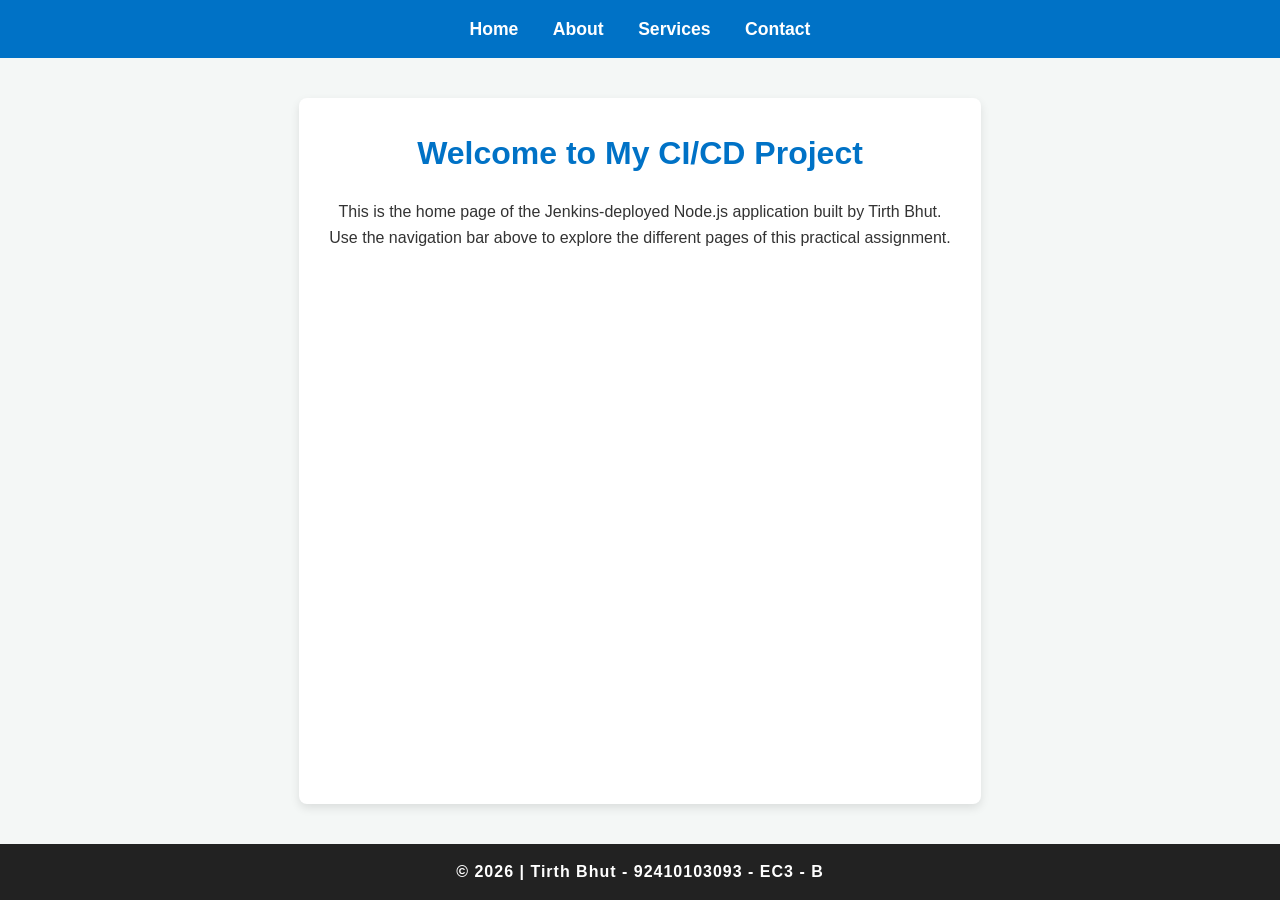
<file: index.html>
<!DOCTYPE html>
<html lang="en">
<head>
    <meta charset="UTF-8">
    <meta name="viewport" content="width=device-width, initial-scale=1.0">
    <title>Home - Tirth Bhut</title>
    <link rel="stylesheet" href="style.css">
</head>
<body>
    <nav>
        <a href="index.html">Home</a>
        <a href="about.html">About</a>
        <a href="services.html">Services</a>
        <a href="contact.html">Contact</a>
    </nav>

    <div class="container">
        <h1>Welcome to My CI/CD Project</h1>
        <p>This is the home page of the Jenkins-deployed Node.js application built by Tirth Bhut.</p>
        <p>Use the navigation bar above to explore the different pages of this practical assignment.</p>
    </div>

    <footer>
        &copy; 2026 | Tirth Bhut - 92410103093 - EC3 - B
    </footer>
</body>
</html>
</file>
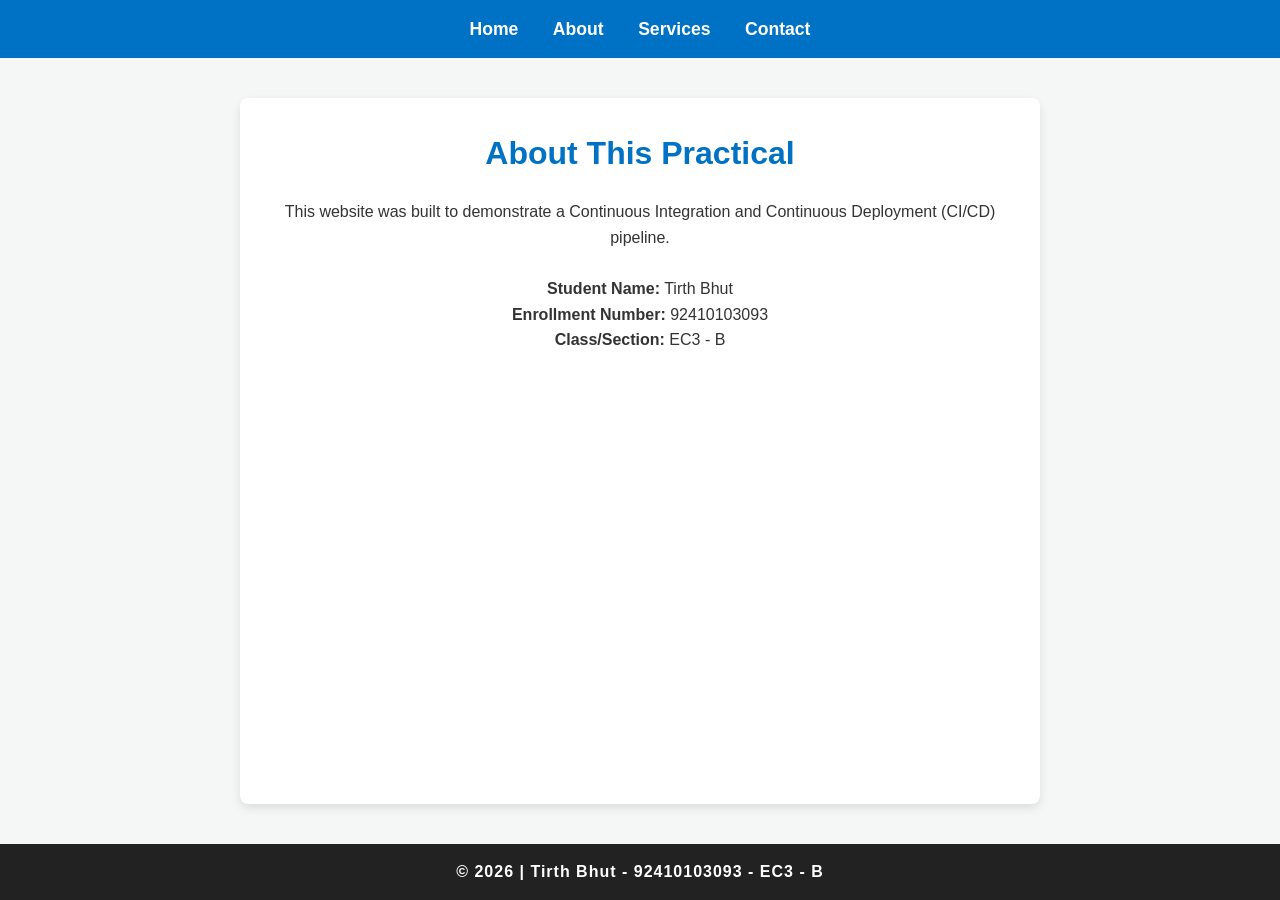
<file: about.html>
<!DOCTYPE html>
<html lang="en">
<head>
    <meta charset="UTF-8">
    <meta name="viewport" content="width=device-width, initial-scale=1.0">
    <title>About - Tirth Bhut</title>
    <link rel="stylesheet" href="style.css">
</head>
<body>
    <nav>
        <a href="index.html">Home</a>
        <a href="about.html">About</a>
        <a href="services.html">Services</a>
        <a href="contact.html">Contact</a>
    </nav>

    <div class="container">
        <h1>About This Practical</h1>
        <p>This website was built to demonstrate a Continuous Integration and Continuous Deployment (CI/CD) pipeline.</p>
        <br>
        <p><strong>Student Name:</strong> Tirth Bhut</p>
        <p><strong>Enrollment Number:</strong> 92410103093</p>
        <p><strong>Class/Section:</strong> EC3 - B</p>
    </div>

    <footer>
        &copy; 2026 | Tirth Bhut - 92410103093 - EC3 - B
    </footer>
</body>
</html>
</file>
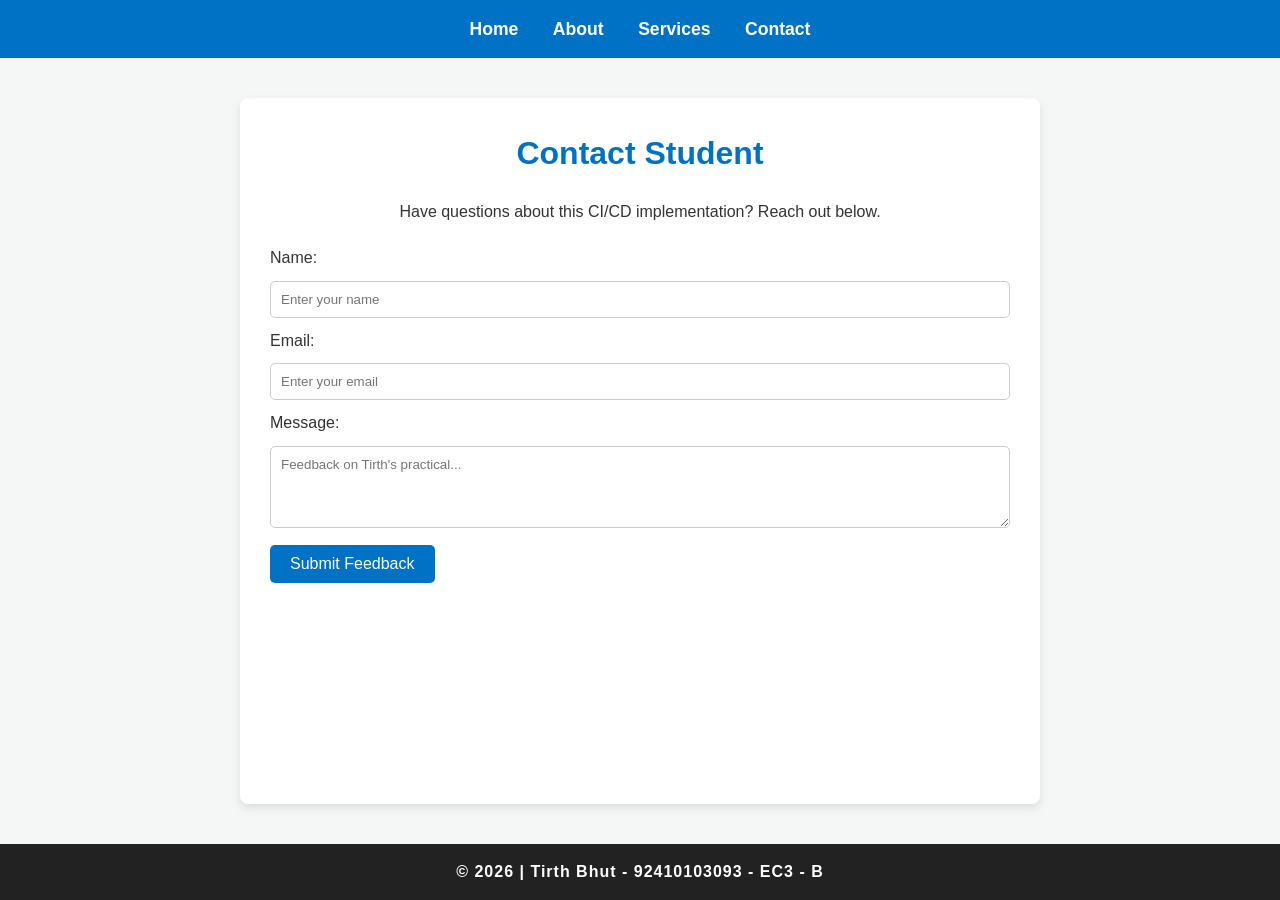
<file: contact.html>
<!DOCTYPE html>
<html lang="en">
<head>
    <meta charset="UTF-8">
    <meta name="viewport" content="width=device-width, initial-scale=1.0">
    <title>Contact - Tirth Bhut</title>
    <link rel="stylesheet" href="style.css">
</head>
<body>
    <nav>
        <a href="index.html">Home</a>
        <a href="about.html">About</a>
        <a href="services.html">Services</a>
        <a href="contact.html">Contact</a>
    </nav>

    <div class="container">
        <h1>Contact Student</h1>
        <p>Have questions about this CI/CD implementation? Reach out below.</p>
        
        <form action="#" method="POST" style="margin-top: 20px; text-align: left;">
            <label for="name">Name:</label>
            <input type="text" id="name" name="name" placeholder="Enter your name" required>

            <label for="email">Email:</label>
            <input type="email" id="email" name="email" placeholder="Enter your email" required>

            <label for="message">Message:</label>
            <textarea id="message" name="message" rows="4" placeholder="Feedback on Tirth's practical..." required></textarea>

            <button type="submit">Submit Feedback</button>
        </form>
    </div>

    <footer>
        &copy; 2026 | Tirth Bhut - 92410103093 - EC3 - B
    </footer>
</body>
</html>
</file>
<file: style.css>
/* Author: Tirth Bhut
   Enrollment: 92410103093
   Class: EC3 - B
*/

* {
    margin: 0;
    padding: 0;
    box-sizing: border-box;
    font-family: 'Segoe UI', Tahoma, Geneva, Verdana, sans-serif;
}

body {
    background-color: #f4f7f6;
    color: #333;
    line-height: 1.6;
    display: flex;
    flex-direction: column;
    min-height: 100vh;
}

/* Navigation Bar */
nav {
    background-color: #0072C6;
    padding: 15px 20px;
    text-align: center;
}

nav a {
    color: white;
    text-decoration: none;
    margin: 0 15px;
    font-size: 1.1rem;
    font-weight: bold;
}

nav a:hover {
    text-decoration: underline;
}

/* Main Content Container */
.container {
    max-width: 800px;
    margin: 40px auto;
    padding: 30px;
    background: white;
    border-radius: 8px;
    box-shadow: 0 4px 10px rgba(0,0,0,0.1);
    text-align: center;
    flex-grow: 1;
}

h1 {
    color: #0072C6;
    margin-bottom: 20px;
}

/* Forms & Buttons */
input, textarea {
    width: 100%;
    padding: 10px;
    margin: 10px 0;
    border: 1px solid #ccc;
    border-radius: 5px;
}

button {
    background-color: #0072C6;
    color: white;
    padding: 10px 20px;
    border: none;
    border-radius: 5px;
    cursor: pointer;
    font-size: 1rem;
}

button:hover {
    background-color: #005a9e;
}

/* Student Identity Footer */
footer {
    background-color: #222;
    color: #fff;
    text-align: center;
    padding: 15px;
    margin-top: auto;
    font-weight: bold;
    letter-spacing: 1px;
}
</file>
